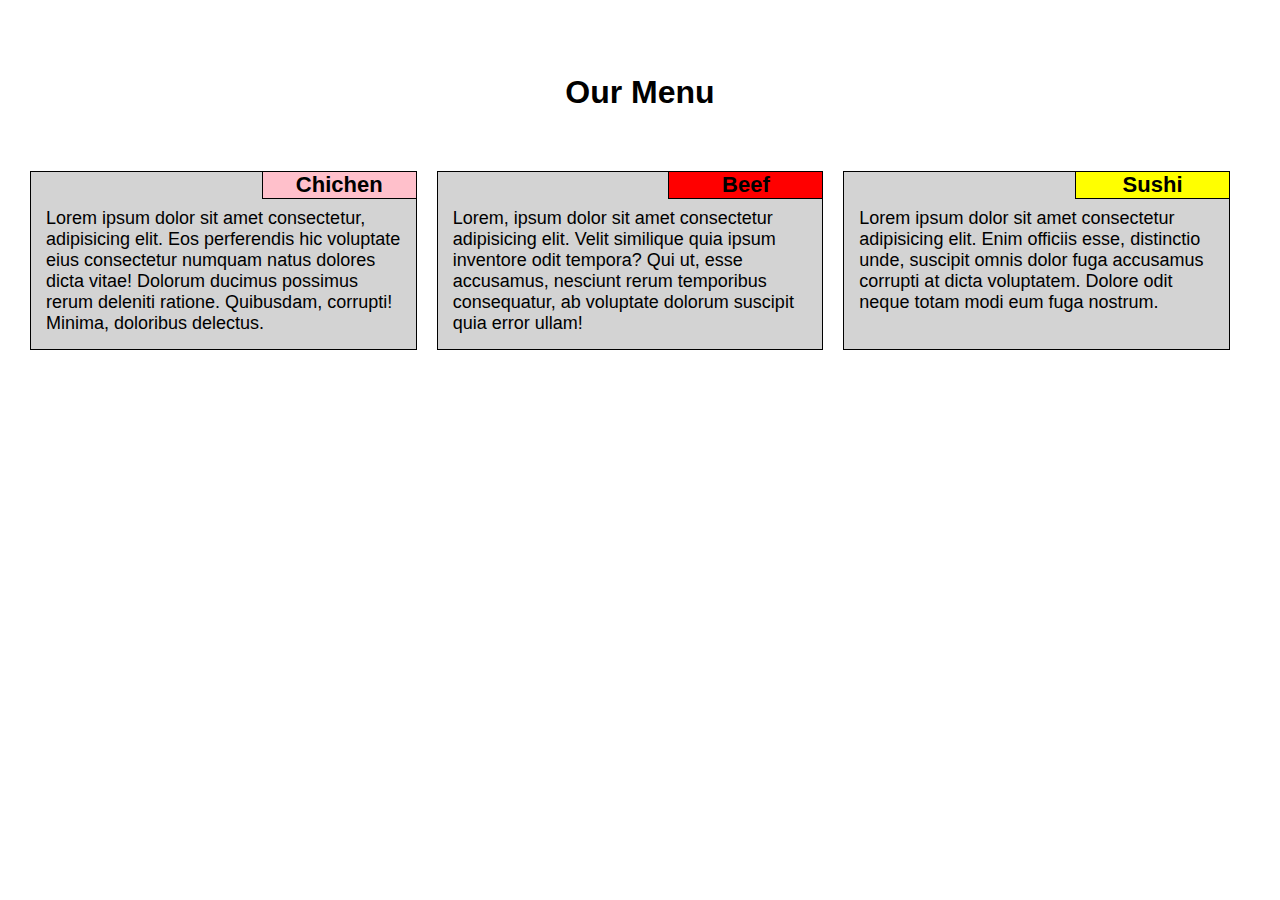
<file: index.html>
<!DOCTYPE html>
<html lang="en">
<head>
    <meta charset="UTF-8">
    <meta http-equiv="X-UA-Compatible" content="IE=edge">
    <meta name="viewport" content="width=device-width, initial-scale=1.0">
    <title>Document</title>
<link rel="stylesheet" href="Css/Style.css">

</head>
<body>
    <h1>
        <br>
        <br>

      Our Menu
    </h1>

    <div id="boxes">

 
<h2 class="box1">
  <div id="chicken">

       Chichen
    </div> 
   <section>
    <br>
    Lorem ipsum dolor sit amet consectetur, adipisicing elit. Eos perferendis hic voluptate eius consectetur numquam natus dolores dicta vitae! Dolorum ducimus possimus rerum deleniti ratione. Quibusdam, corrupti! Minima, doloribus delectus.

   </section>
   
   
</h2>

<h3 class="box2">

<div id="beef">

    Beef
</div> 

<section>
<br>

 Lorem, ipsum dolor sit amet consectetur adipisicing elit. Velit similique quia ipsum inventore odit tempora? Qui ut, esse accusamus, nesciunt rerum temporibus consequatur, ab voluptate dolorum suscipit quia error ullam!

</section>

</h3>


<h4 class="box3">

<div id="Sushi">

    Sushi
</div>
    <section>
        <br>
        Lorem ipsum dolor sit amet consectetur adipisicing elit. Enim officiis esse, distinctio unde, suscipit omnis dolor fuga accusamus corrupti at dicta voluptatem. Dolore odit neque totam modi eum fuga nostrum.
       
       </section>

    </h4>
</div>


</body>
</html>
</file>
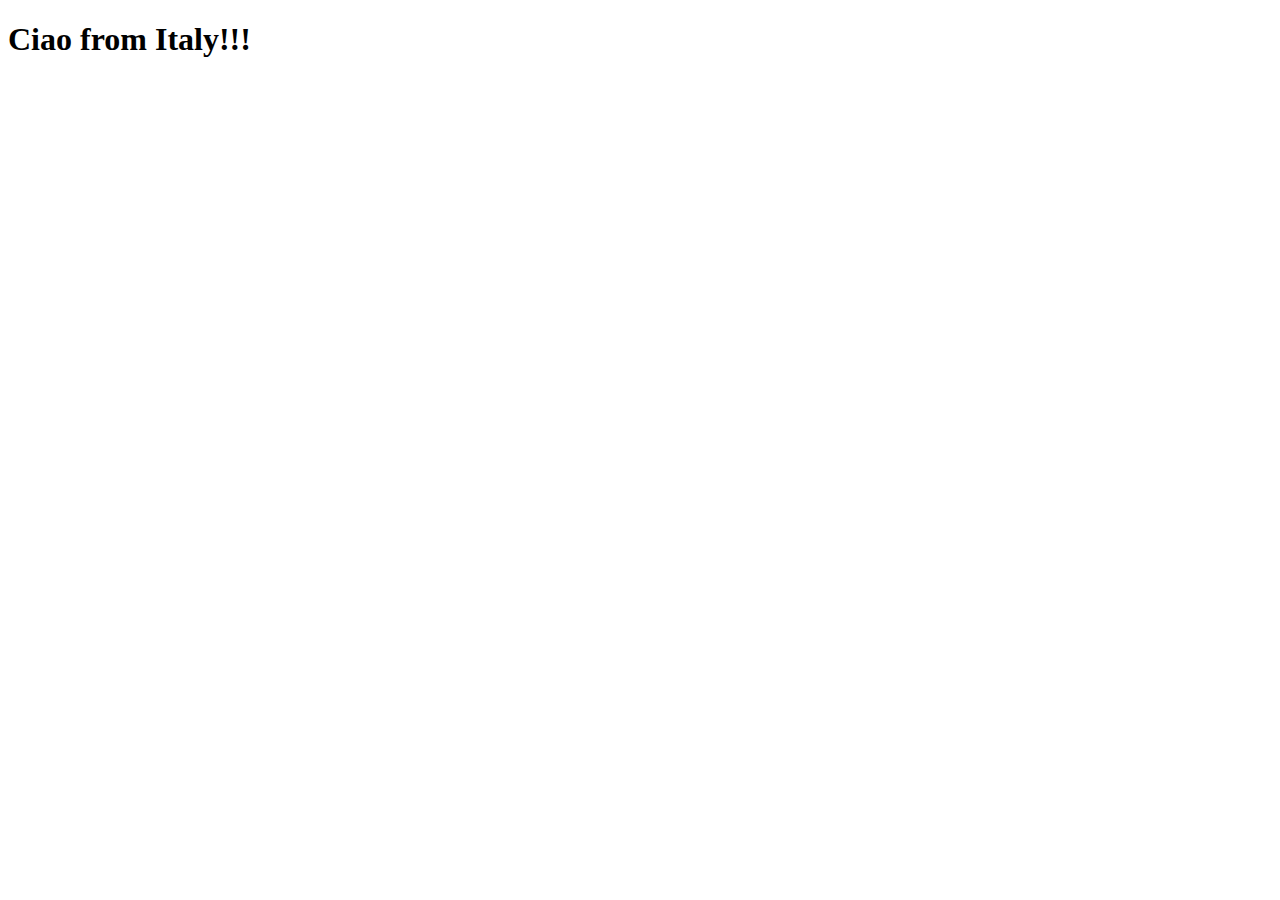
<file: Module2_solution/Index.html>
<!DOCTYPE html>
<html lang="en">
<head>
    <meta charset="UTF-8">
    <meta http-equiv="X-UA-Compatible" content="IE=edge">
    <meta name="viewport" content="width=device-width, initial-scale=1.0">
    <title>Document</title>
</head>
<body>
    <h1>
        Ciao from Italy!!!
    </h1>
</body>
</html>
</file>
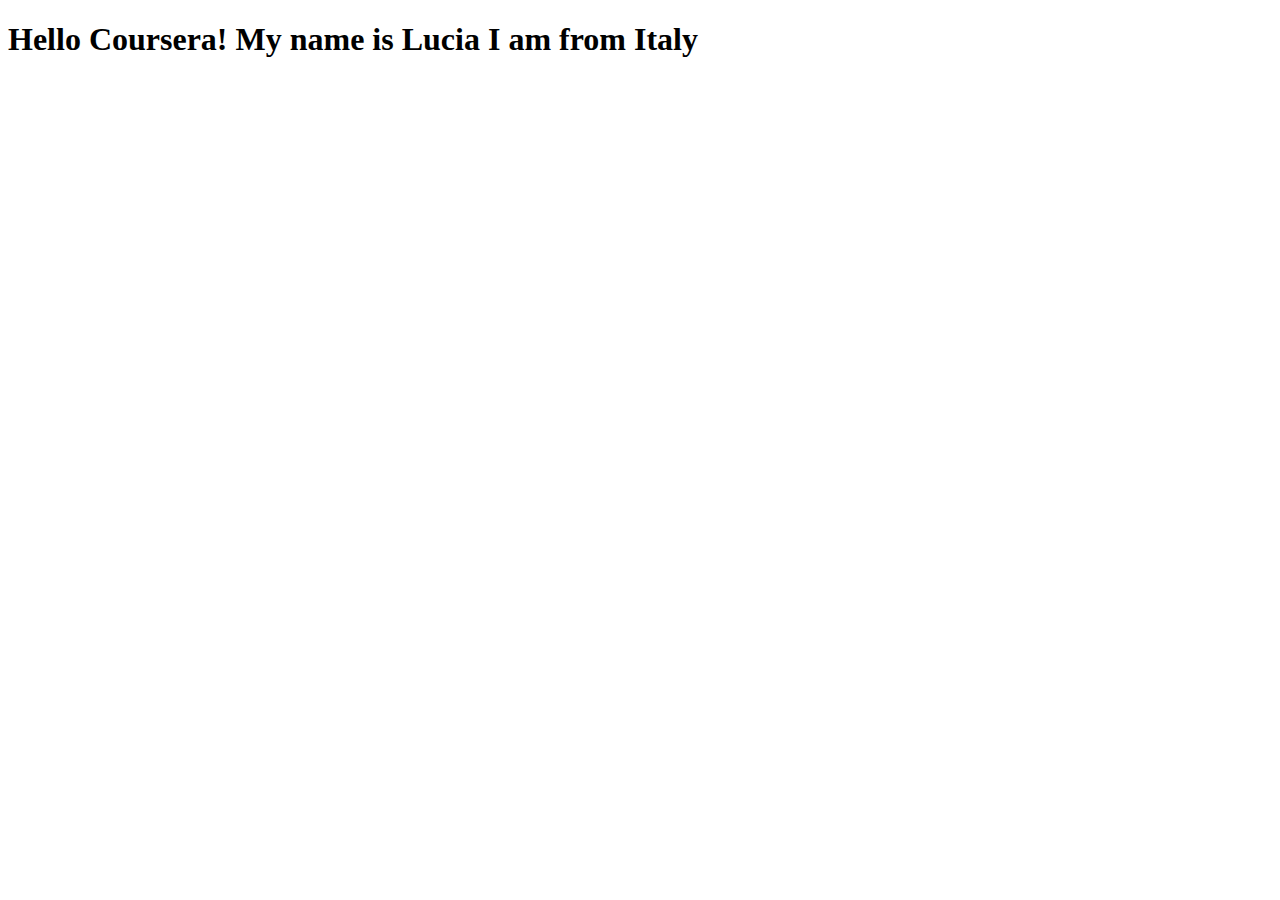
<file: Presentazione Lucia.HTML>
<!DOCTYPE html>
<html>
<head>
	<meta charset="utf-8">
	<meta name="viewport" content="width=device-width, initial-scale=1">
	<title>Hello Coursera!</title>
</head>
<body>
<h1>
	Hello Coursera!
	My name is Lucia
	I am from Italy
</h1>	
</body>
</html>
</file>
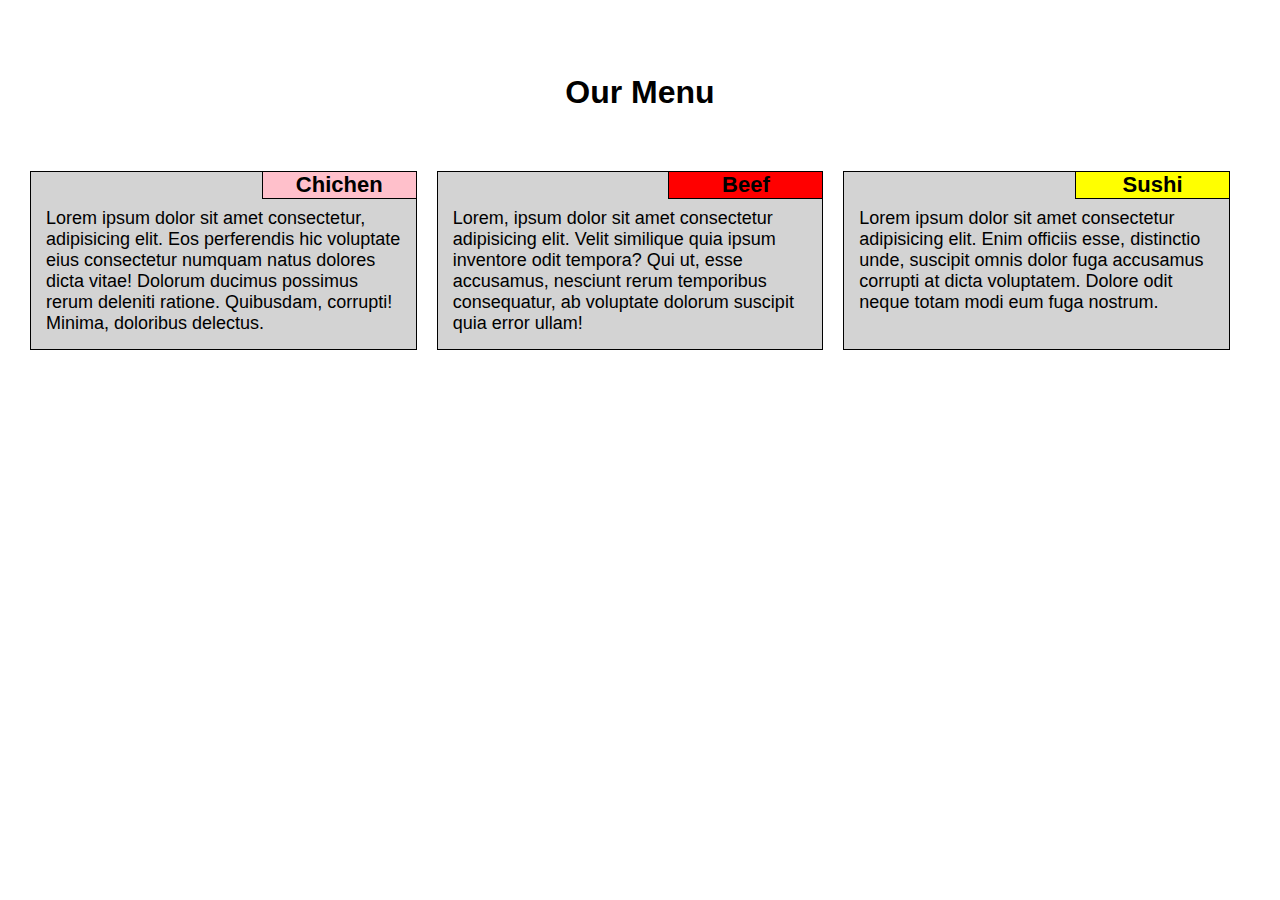
<file: Module2_solution/Assignment week2.html>
<!DOCTYPE html>
<html lang="en">
<head>
    <meta charset="UTF-8">
    <meta http-equiv="X-UA-Compatible" content="IE=edge">
    <meta name="viewport" content="width=device-width, initial-scale=1.0">
    <title>Document</title>
<link rel="stylesheet" href="Css/Style.css">

</head>
<body>
    <h1>
        <br>
        <br>

      Our Menu
    </h1>

    <div id="boxes">

 
<h2 class="box1">
  <div id="chicken">

       Chichen
    </div> 
   <section>
    <br>
    Lorem ipsum dolor sit amet consectetur, adipisicing elit. Eos perferendis hic voluptate eius consectetur numquam natus dolores dicta vitae! Dolorum ducimus possimus rerum deleniti ratione. Quibusdam, corrupti! Minima, doloribus delectus.

   </section>
   
   
</h2>

<h3 class="box2">

<div id="beef">

    Beef
</div> 

<section>
<br>

 Lorem, ipsum dolor sit amet consectetur adipisicing elit. Velit similique quia ipsum inventore odit tempora? Qui ut, esse accusamus, nesciunt rerum temporibus consequatur, ab voluptate dolorum suscipit quia error ullam!

</section>

</h3>


<h4 class="box3">

<div id="Sushi">

    Sushi
</div>
    <section>
        <br>
        Lorem ipsum dolor sit amet consectetur adipisicing elit. Enim officiis esse, distinctio unde, suscipit omnis dolor fuga accusamus corrupti at dicta voluptatem. Dolore odit neque totam modi eum fuga nostrum.
       
       </section>

    </h4>
</div>


</body>
</html>
</file>
<file: Css/Style.css>
*{
    box-sizing: border-box;
    margin: 0;
    font-family: Arial, Helvetica, sans-serif;
    
    
}

#boxes{
display: flex;
margin-top: 0px ;
margin-right: 30px;
margin-left: 30px;

}

#chicken {
    text-align: center;
    background-color: pink;
    border: 1px solid black;
    border-top: 0;
    border-right: 0;
    width: 40%;
    margin-top: 0px;
    right: 10 px;
    padding-top: 0px;
    position: absolute;
    margin-left: 60%;
    
}

#beef {
    text-align: center;
    background-color: red;
    border: 1px solid black;
    border-top: 0;
    border-right: 0;
    width: 40%;
    margin-top: 0px;
    right: 10 px;
    padding-top: 0px;
    position: absolute ;
    margin-left: 60%;
   
}

#Sushi {
    text-align: center;
    background-color: yellow;
    border: 1px solid black;
    border-top: 0;
    border-right: 0;
    width: 40%;
    margin-top: 0px;
    right: 10 px;
    padding-top: 0px;
    position: absolute ;
    margin-left: 60%;
   
  
}

h1{
    font-size: 32px;
    margin-bottom: 15px;
    text-align: center;
    display:block;
    margin: 0 auto;
    margin-top: 0px;
    margin-bottom: 0px;
}

h2 {
font-size: 22px;
background-color: lightgray;
text-align: center;
border: 1px solid black;
width: 33%;
padding-top: 0px;
margin-top: 60px;
margin-right: 20px;
margin-left: 0;
position: relative; 
}

h3{
font-size: 22px;
background-color: lightgray;
text-align: center;
border: 1px solid black;
width: 33%;
padding-top: 0px;
margin-top: 60px ;
margin-right: 20px;
position: relative; 

}

h4{
    font-size: 22px;
    background-color: lightgray;
    text-align: center;
    border: 1px solid black;
    width: 33%;
    padding-top: 0px;
    margin-top: 60px ;
    margin-right: 20px;
    position: relative; 
}

section{
font-size: 18px;
font-weight: lighter;
text-align: left;
padding: 15px;


}


@media (min-width:768px) and (max-width:991px){
 /* For tablets: */
   #boxes{
       width:100%;
       flex-wrap: wrap; 
   }

.box1{
  
width: 50%;
flex-flow: row nowrap;
flex: 1;

}

.box2{
    width: 50%;
    flex-flow: row nowrap;
    flex: 1;
}

.box3{  
    float:left;
    width:100%;
    margin-top: 30px;
} 

}

@media (max-width: 767px) {   
/* For mobile phones: */
        #boxes {
        display: flex;
        flex-direction: row;
        flex-wrap: wrap;
        
 }

.box1 {
    
    float:left;
    width:100%;
    
}

    .box2 {
    float:left;
    width:100%;
   
}  

    .box3 {
    float:left;
    width:100%; 
  
}
}
</file>
<file: Module2_solution/Css/Style.css>
*{
    box-sizing: border-box;
    margin: 0;
    font-family: Arial, Helvetica, sans-serif;
    
    
}

#boxes{
display: flex;
margin-top: 0px ;
margin-right: 30px;
margin-left: 30px;

}

#chicken {
    text-align: center;
    background-color: pink;
    border: 1px solid black;
    border-top: 0;
    border-right: 0;
    width: 40%;
    margin-top: 0px;
    right: 10 px;
    padding-top: 0px;
    position: absolute;
    margin-left: 60%;
    
}

#beef {
    text-align: center;
    background-color: red;
    border: 1px solid black;
    border-top: 0;
    border-right: 0;
    width: 40%;
    margin-top: 0px;
    right: 10 px;
    padding-top: 0px;
    position: absolute ;
    margin-left: 60%;
   
}

#Sushi {
    text-align: center;
    background-color: yellow;
    border: 1px solid black;
    border-top: 0;
    border-right: 0;
    width: 40%;
    margin-top: 0px;
    right: 10 px;
    padding-top: 0px;
    position: absolute ;
    margin-left: 60%;
   
  
}

h1{
    font-size: 32px;
    margin-bottom: 15px;
    text-align: center;
    display:block;
    margin: 0 auto;
    margin-top: 0px;
    margin-bottom: 0px;
}

h2 {
font-size: 22px;
background-color: lightgray;
text-align: center;
border: 1px solid black;
width: 33%;
padding-top: 0px;
margin-top: 60px;
margin-right: 20px;
margin-left: 0;
position: relative; 
}

h3{
font-size: 22px;
background-color: lightgray;
text-align: center;
border: 1px solid black;
width: 33%;
padding-top: 0px;
margin-top: 60px ;
margin-right: 20px;
position: relative; 

}

h4{
    font-size: 22px;
    background-color: lightgray;
    text-align: center;
    border: 1px solid black;
    width: 33%;
    padding-top: 0px;
    margin-top: 60px ;
    margin-right: 20px;
    position: relative; 
}

section{
font-size: 18px;
font-weight: lighter;
text-align: left;
padding: 15px;


}


@media (min-width:768px) and (max-width:991px){
 /* For tablets: */
   #boxes{
       width:100%;
       flex-wrap: wrap; 
   }

.box1{
  
width: 50%;
flex-flow: row nowrap;
flex: 1;

}

.box2{
    width: 50%;
    flex-flow: row nowrap;
    flex: 1;
}

.box3{  
    float:left;
    width:100%;
    margin-top: 30px;
} 

}

@media (max-width: 767px) {   
/* For mobile phones: */
        #boxes {
        display: flex;
        flex-direction: row;
        flex-wrap: wrap;
        
 }

.box1 {
    
    float:left;
    width:100%;
    
}

    .box2 {
    float:left;
    width:100%;
   
}  

    .box3 {
    float:left;
    width:100%; 
  
}
}
</file>
